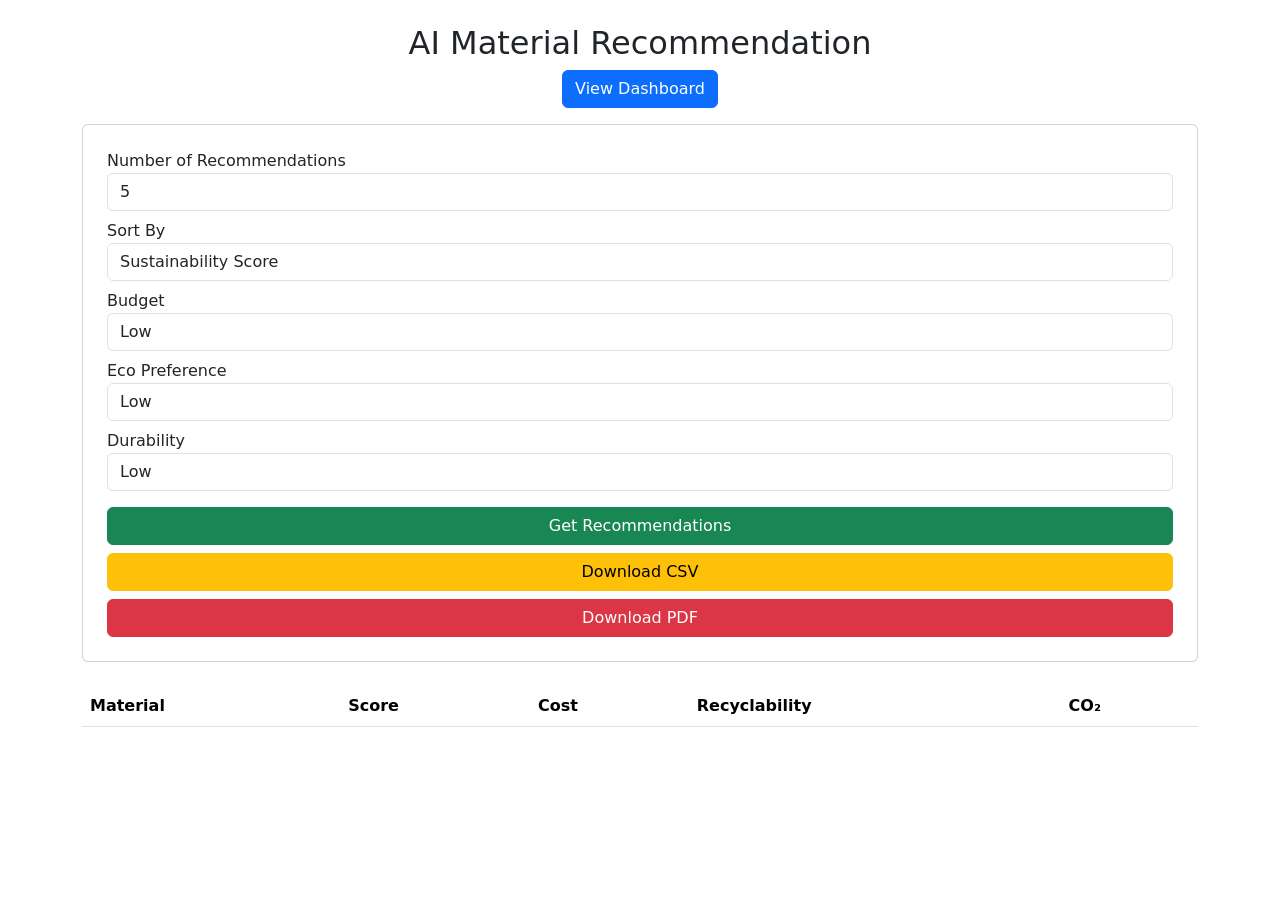
<file: templates/index.html>
<!DOCTYPE html>
<html>
<head>
    <title>Material Recommendation</title>
    <link href="https://cdn.jsdelivr.net/npm/bootstrap@5.3.0/dist/css/bootstrap.min.css" rel="stylesheet">
</head>

<body>

<div class="container mt-4">

    <h2 class="text-center">AI Material Recommendation</h2>

    <div class="text-center">
        <a href="/dashboard" class="btn btn-primary mb-3">View Dashboard</a>
    </div>

    <div class="card p-4">

        <label>Number of Recommendations</label>
        <input type="number" id="num" class="form-control" value="5">

        <label class="mt-2">Sort By</label>
        <select id="filter" class="form-control">
            <option value="score">Sustainability Score</option>
            <option value="cost">Low Cost</option>
            <option value="co2">Low CO₂</option>
        </select>

        <!-- SIMPLE INPUTS -->
        <label class="mt-2">Budget</label>
        <select id="budget" class="form-control">
            <option value="low">Low</option>
            <option value="medium">Medium</option>
            <option value="high">High</option>
        </select>

        <label class="mt-2">Eco Preference</label>
        <select id="eco" class="form-control">
            <option value="low">Low</option>
            <option value="medium">Medium</option>
            <option value="high">High</option>
        </select>

        <label class="mt-2">Durability</label>
        <select id="durability" class="form-control">
            <option value="low">Low</option>
            <option value="medium">Medium</option>
            <option value="high">High</option>
        </select>

        <button class="btn btn-success mt-3" onclick="getRecommendations()">
            Get Recommendations
        </button>

        <button class="btn btn-warning mt-2" onclick="downloadCSV()">
            Download CSV
        </button>

        <button class="btn btn-danger mt-2" onclick="downloadPDF()">
            Download PDF
        </button>

    </div>

    <table class="table mt-4">
        <thead>
            <tr>
                <th>Material</th>
                <th>Score</th>
                <th>Cost</th>
                <th>Recyclability</th>
                <th>CO₂</th>
            </tr>
        </thead>
        <tbody id="resultsTable"></tbody>
    </table>

</div>

<script>
function getRecommendations() {

    fetch('/recommend', {
        method: 'POST',
        headers: { 'Content-Type': 'application/json' },
        body: JSON.stringify({
            recommendations: document.getElementById("num").value,
            filter: document.getElementById("filter").value,
            budget: document.getElementById("budget").value,
            eco: document.getElementById("eco").value,
            durability: document.getElementById("durability").value
        })
    })
    .then(res => res.json())
    .then(data => {

        const table = document.getElementById("resultsTable");
        table.innerHTML = "";

        data.recommendations.forEach(item => {
            table.innerHTML += `
            <tr>
                <td>${item.material_name}</td>
                <td>${item.Material_Suitability_Score}</td>
                <td>${item.cost}</td>
                <td>${item.recyclability}</td>
                <td>${item.co2_emission_score}</td>
            </tr>`;
        });
    });
}

function downloadCSV() {
    window.location.href = "/download";
}

function downloadPDF() {
    window.location.href = "/download_pdf";
}
</script>

</body>
</html>
</file>
